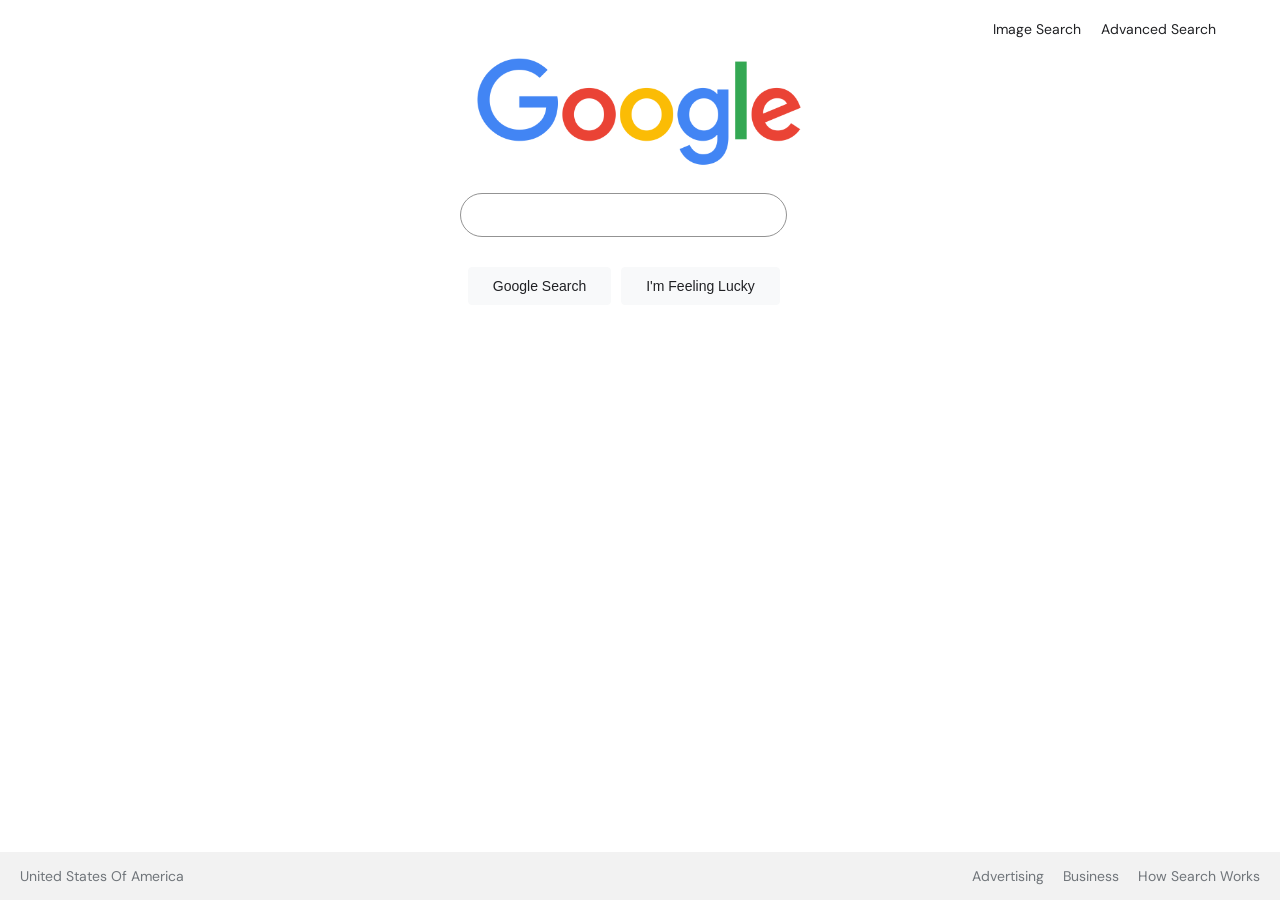
<file: index.html>
<!DOCTYPE html>
<html lang="en">
<head>
    <meta charset="UTF-8">
    <meta name="viewport" content="width=device-width, initial-scale=1.0">
    <title>Google Search</title>
    <link rel="stylesheet" href="./static/index.css">
</head>
<body>
    <header class="header">
        <a href="image.html">Image Search</a>
        <a href="advanced.html">Advanced Search</a>
    </header>

    <main class="main-content">
        <div class="main-logo">
            <img src="/assets/images/google.png" alt="Google Logo" height="110">
        </div>

        <form action="https://www.google.com/search" method="get" class="search-container">
            <input type="text" class="search-bar">
            <div class="button-container">
                <input class="search-button" type="submit" value="Google Search">
                <input class="lucky-button" type="submit" name="btnI" value="I'm Feeling Lucky">
            </div>
        </form>
    </main>

    <footer class="footer">
        <div class="footer-content">
            <div class="footer-country">United States Of America</div>
            <div class="footer-links">
                <a href="#">Advertising</a>
                <a href="#">Business</a>
                <a href="#">How Search Works</a>
            </div>
        </div>
    </footer>
</body>
</html>
</file>
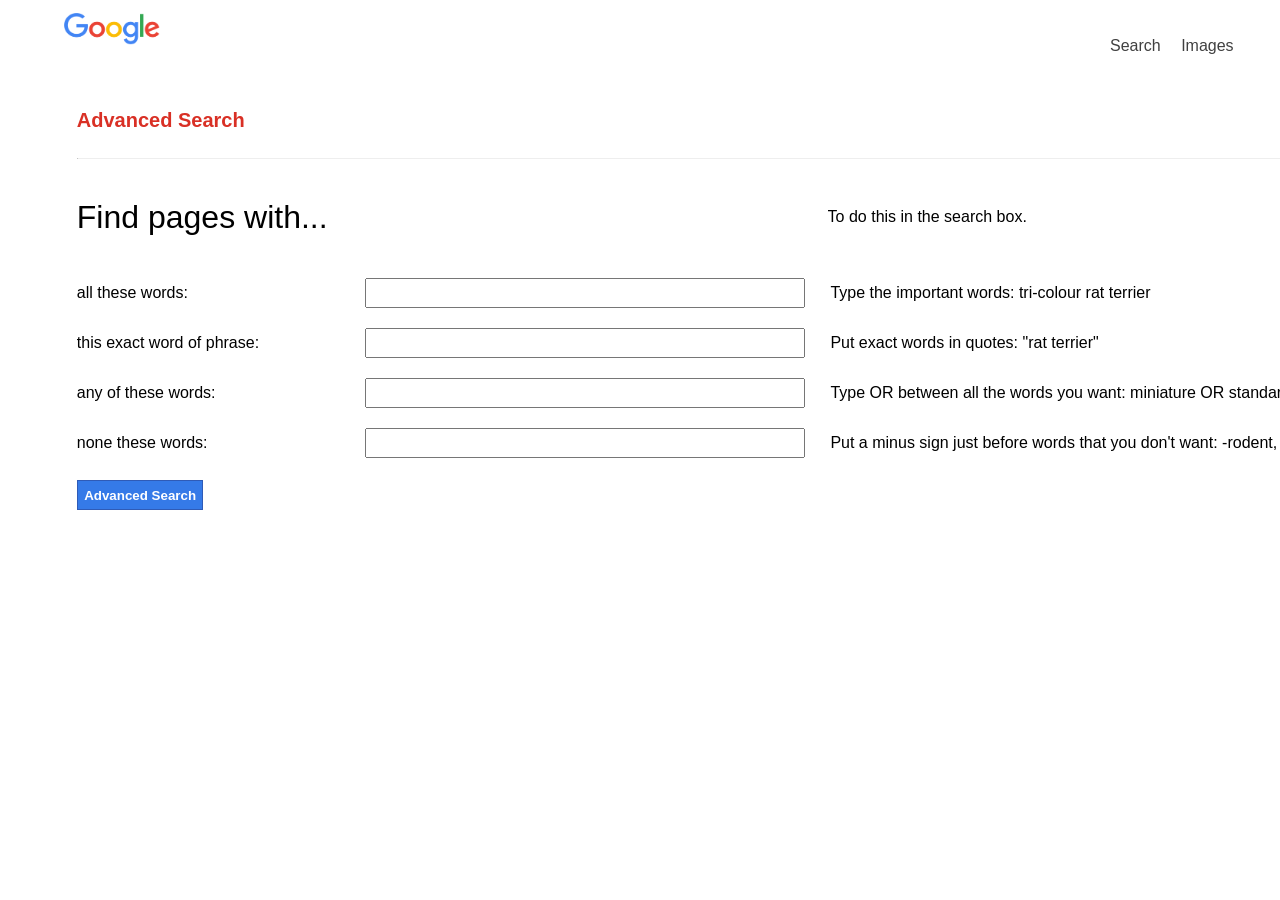
<file: advanced-search.html>
<!DOCTYPE html>
<html lang="en">
    <head>
        <meta charset="UTF-8" />
        <meta name="viewport" content="width=device-width, initial-scale=1.0" />
        <link
            href="https://fonts.googleapis.com/css?family=Roboto:400,700&display=swap"
            rel="stylesheet"
        />
        <link
            rel="stylesheet"
            href="https://maxcdn.icons8.com/fonts/line-awesome/1.1/css/line-awesome-font-awesome.min.css"
        />
        <link rel="stylesheet" href="/advanced-search.css" />
        <link rel="stylesheet" href="/search.css" />
        <link href="assets/images/google-logo.ico" rel="icon" />
        <title>Google Advanced Search</title>
    </head>

    <body>
        <header class="logo-container">
            <nav class="nav-container">
                <a href="/">
                    <img class="logo" src="assets/images/google.png" />
                </a>
                <ul id="nav_bar">
                    <li class="nav-links" id="gmail">
                        <a href="/">Search</a>
                    </li>
                    <li class="nav-links">
                        <a href="/image-search.html">Images</a>
                    </li>
                </ul>
            </nav>
        </header>

        <main>
            <form action="https://www.google.com/search" method="GET">
                <h1 class="title">Advanced Search</h1>
                <hr />
                <div class="main-container">
                    <div class="inputs-row">
                        <p class="subtitle">Find pages with...</p>
                        <p>To do this in the search box.</p>
                    </div>
                    <div class="inputs-row">
                        <p class="label">all these words:</p>
                        <input type="text" name="as_q" />
                        <p>Type the important words: tri-colour rat terrier</p>
                    </div>
                    <div class="inputs-row">
                        <p class="label">this exact word of phrase:</p>
                        <input type="text" name="as_epq" />
                        <p>Put exact words in quotes: "rat terrier"</p>
                    </div>
                    <div class="inputs-row">
                        <p class="label">any of these words:</p>
                        <input type="text" name="as_oq" />
                        <p>
                            Type OR between all the words you want: miniature OR
                            standard
                        </p>
                    </div>
                    <div class="inputs-row">
                        <p class="label">none these words:</p>
                        <input type="text" name="as_eq" />
                        <p>
                            Put a minus sign just before words that you don't
                            want: -rodent, -"Jack Russell"
                        </p>
                    </div>
                    <button class="submit-button" type="submit">
                        Advanced Search
                    </button>
                </div>
            </form>
        </main>
    </body>
</html>
</file>
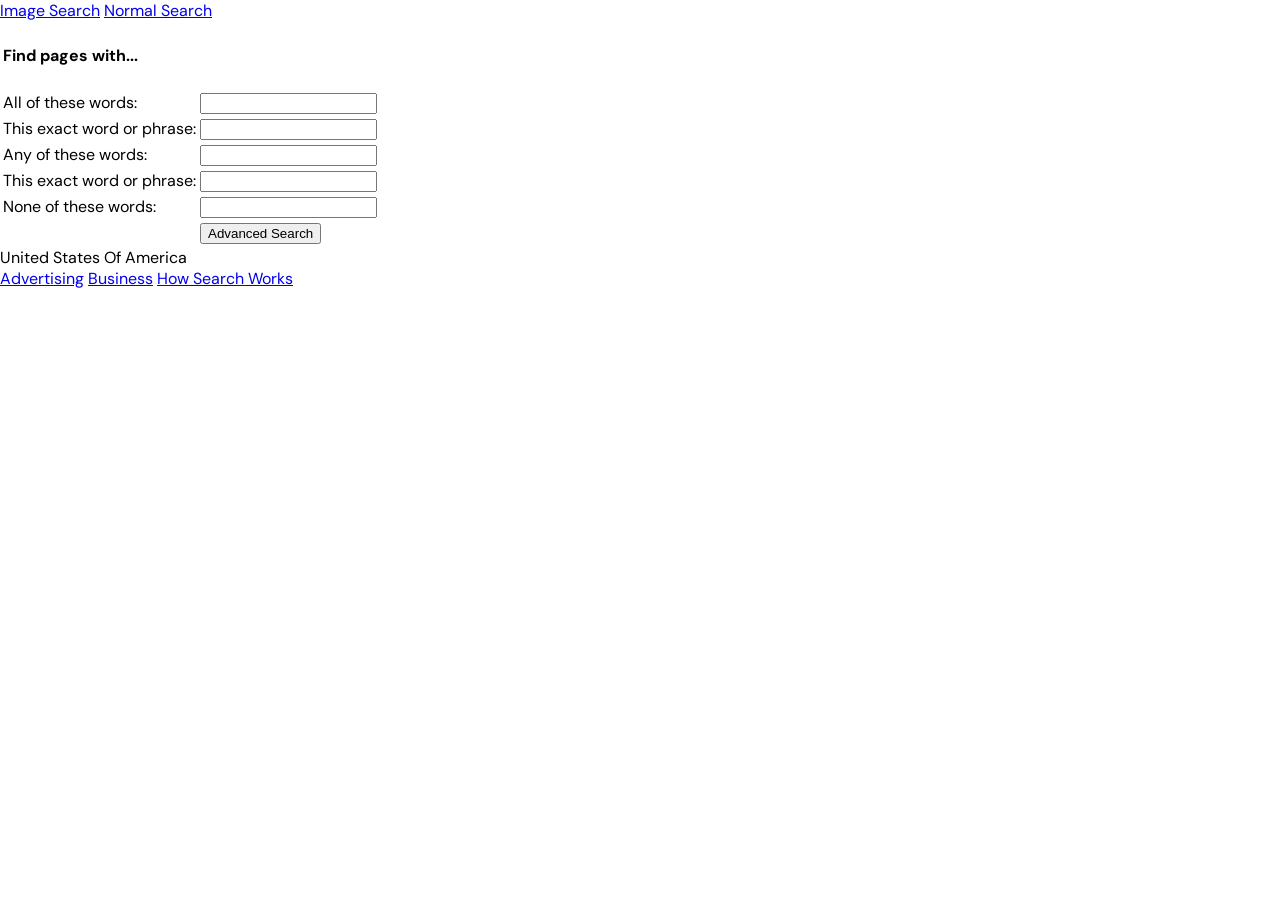
<file: advanced.html>
<!DOCTYPE html>
<html lang="en">
<head>
    <meta charset="UTF-8">
    <meta name="viewport" content="width=device-width, initial-scale=1.0">
    <title>Advanced Search</title>
    <link rel="stylesheet" href="./static/advanced.css">
</head>
<body>
  <header class="header">
    <a href="image.html">Image Search</a>
    <a href="index.html">Normal Search</a>
  </header>

  <main class="main-content">
    <form action="https://www.google.com/search" method="get" class="search-container">
      <table class="text-input-table">
        <tr><td><h4>Find pages with...</h4></td></tr>
        <tr>
          <td>All of these words: </td>
          <td> <input type="text" name="as_q" class="searchbar-sm"> </td>
        </tr>
        <tr>
          <td>This exact word or phrase: </td>
          <td> <input type="text" name="as_qpq" class="searchbar-sm"> </td>
        </tr>
        <tr>
          <td>Any of these words: </td>
          <td> <input type="text" name="as_oq" class="searchbar-sm"> </td>
        </tr>
        <tr>
          <td>This exact word or phrase: </td>
          <td> <input type="text" name="as_epq" class="searchbar-sm"> </td>
        </tr>
        <tr>
          <td>None of these words: </td>
          <td> <input type="text" name="as_eq" class="searchbar-sm"> </td>
        </tr>
        <tr>
          <td></td>
          <td> <input type="submit" value="Advanced Search" class="searchbutton"></td>
        </tr>
      </table>
    </form>
  </main>

  <footer class="footer">
    <div class="footer-content">
      <div class="footer-country">United States Of America</div>
      <div class="footer-links">
        <a href="#">Advertising</a>
        <a href="#">Business</a>
        <a href="#">How Search Works</a>
      </div>
    </div>
  </footer>
</body>
</html>
</file>
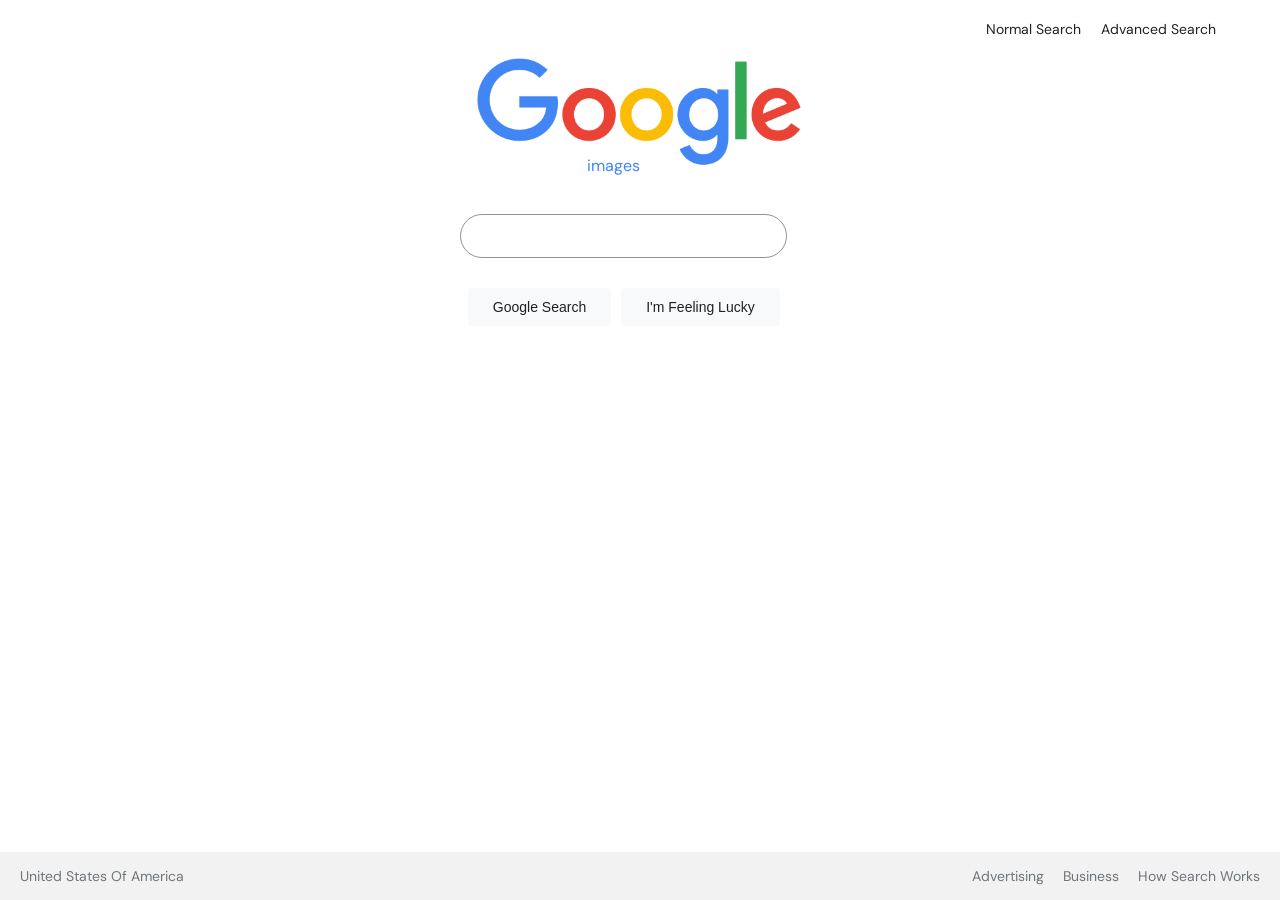
<file: image.html>
<!DOCTYPE html>
<html lang="en">
<head>
    <meta charset="UTF-8">
    <meta name="viewport" content="width=device-width, initial-scale=1.0">
    <title>Google Image Search</title>
    <link rel="stylesheet" href="./static/image.css">
</head>
<body>
    <header class="header">
        <a href="index.html">Normal Search</a>
        <a href="advanced.html">Advanced Search</a>
    </header>

    <main class="main-content">
        <div class="main-logo">
            <img src="/assets/images/google.png" alt="Google Logo" height="110">
            <div class="logo-subtext">
                <span>images</span>
            </div>
        </div>

        <form action="https://www.google.com/search" method="get" class="search-container">
            <input type="text" class="search-bar">
            <div class="button-container">
                <input class="search-button" type="submit" value="Google Search">
                <input class="lucky-button" type="submit" name="btnI" value="I'm Feeling Lucky">
            </div>
        </form>
    </main>

    <footer class="footer">
        <div class="footer-content">
            <div class="footer-country">United States Of America</div>
            <div class="footer-links">
                <a href="#">Advertising</a>
                <a href="#">Business</a>
                <a href="#">How Search Works</a>
            </div>
        </div>
    </footer>
</body>
</html>
</file>
<file: static/index.css>
@import url('https://fonts.googleapis.com/css2?family=DM+Sans:ital,opsz,wght@0,9..40,100..1000;1,9..40,100..1000&display=swap');

body {
    font-family: "DM Sans";
    margin: 0;
    display: flex;
    flex-direction: column;
    align-items: center;
    height: 100vh;
}

.header {
    display: flex;
    justify-content: flex-end;
    width: 90%;
    padding: 20px;
}

.header a {
    margin-left: 20px;
    text-decoration: none;
    color: #202124;
    font-size: 14px;
}

.main-content {
    /* align-items: center; */
    /* justify-content: center; */
    justify-items: center;
}

.main-logo {
    margin-bottom: 20px;
}

.search-container {
    width: 90%;
    max-width: 584px;
    display: flex;
    flex-direction: column;
    align-items: center;
}

.search-bar {
    width: 100%;
    padding: 12px 16px;
    border: 1px solid #939393;
    border-radius: 24px;
    font-size: 16px;
    outline: none;
}

.search-bar:focus {
    box-shadow: 0 1px 6px rgb(32 33 36 / 30%);
    border-color: rgba(223, 225, 229, 0);
}

.button-container {
    margin-top: 30px;
    display: flex;
    gap: 10px;
}

.search-button, .lucky-button {
    background-color: #f8f9fa;
    border: 1px solid #f8f9fa;
    border-radius: 4px;
    color: #202124;
    font-size: 14px;
    padding: 10px 24px;
    cursor: pointer;
}

.search-button:hover, .lucky-button:hover {
    border-color: #dadce0;
    box-shadow: 0 1px 1px rgb(0 0 0 / 10%);
}

.search-button:focus, .lucky-button:focus {
    border-color: #4285f4;
}

.footer {
    margin-top: auto;
    background-color: #f2f2f2;
    width: 100%;
    padding: 15px 0;
    color: #70757a;
    font-size: 14px;
}

.footer-content {
    display: flex;
    justify-content: space-between;
    padding-left: 20px;
    padding-right: 20px;
}

.footer-links a {
    margin-left: 15px;
    text-decoration: none;
    color: #70757a;
}
</file>
<file: advanced-search.css>
.nav-container {
  padding: 0 3.2rem;
}

* {
  font-family: arial, sans-serif;
  overflow: hidden;
}

hr {
  border-top: 1px;
}

.logo-container {
  padding: 0.8rem;
}

.logo {
  width: 96px;
  object-fit: contain;
}

.title {
  color: #D93025;
  font-size: 20px;
  margin-bottom: 1.6rem;
}

main {
  padding-left: 4.8rem;
}

.main-container {
  width: 1440px;
}

.inputs-row {
  display: flex;
  align-items: center;
}

.subtitle {
  font-size: 32px;
  margin-right: 500px;
}

.label {
  width: 20%;
}

.inputs-row > input {
  height: 24px;
  width: 30%;
  margin-right: 1.6rem;
}

.submit-button {
  background-color: #357ae8;
  border: 1px solid #2f5bb7;
  color: white;
  font-weight: bold;
  padding: 0.4rem;
  margin-top: 0.8rem;
}

.submit-button:hover {
  background-color: rgb(32, 96, 192);
}
</file>
<file: search.css>
#form-search {
    border-radius: 20px;
    border: 1px solid lightgrey;
    width: 450px;
    line-height: 32px;
    padding-left: 24px;
}

.search {
    width: 12px;
    position: absolute;
    margin-left: 8px;
}

.google-logo {
    width: 15%;
}

/* BASIC STYLES */
body {
    margin: 0;
    padding: 0;
    font-family: 'Roboto', sans-serif;
}

header {
    width: 100%;
}

ul {
    list-style: none;
}

/* NAV BAR */
#nav_bar {
    float: right;
}

#nav_bar li {
    display: inline-block;
    padding: 8px;
}

#nav_bar #sign_in {
    background: #4887ef;
    margin-right: 25px;
    padding: 7px 15px;
    border-radius: 3px;
    font-weight: bold;
}

.nav-links {
    color: #404040;
}

a {
    text-decoration: none;
    color: inherit;
}

li.nav-links a:hover {
    text-decoration: underline;
}

#sign_in:hover {
    box-shadow: 1px 1px 5px #999;
}

#sign_in {
    color: #fff;
}

/* GOOGLE AREA */
.google #google_logo {
    text-align: center;
    display: block;
    margin: 0 auto;
    clear: both;
    padding-top: 112px;
    padding-bottom: 20px;
}

.form-container {
    text-align: center;
}

.form {
    display: flex;
    flex-direction: column;
    align-items: center;
}

.search-bar-container {
    position: relative;
    width: 450px;
    display: flex;
    align-items: center;
}

.buttons {
    text-align: center;
    padding-top: 30px;
    margin-bottom: 480px;
}

/* FOOTER */
footer {
    background: #f2f2f2;
    border-top: solid 2px #e4e4e4;
    /*   position: fixed; */
    bottom: 0;
    padding-bottom: 0;
    width: 100%;
}

footer ul li {
    display: inline;
    color: #666666;
    font-size: 14px;
    padding: 13px;
}

footer ul {
    float: left;
    padding: 1px;
}

footer ul a:hover {
    text-decoration: underline;
}

.footer-right {
    float: right;
}

/* MEDIA QUERIES */

@media screen and (max-width: 400px) {
    li.nav-links a {
        display: none;
    }

    #google_logo {
        padding: 0;
    }

    .buttons {
        display: none;
    }

    #form-search {
        width: 80%;
    }

    footer {
        bottom: 0;
    }

    footer ul {
        float: none;
        padding-bottom: 2px;
    }

    .footer-left {
        text-align: center;
        margin: auto;
        padding-top: 10px;
    }

    .footer-right {
        float: none;
        text-align: center;
    }
}

@media screen and (max-width: 565px) {
    li.nav-links a {
        display: none;
    }

    #google_logo {
        padding: 0;
    }

    .buttons {
        display: none;
    }

    #form-search {
        width: 80%;
    }

    footer {
        /*    bottom: 0;
   postion: absolute; */
        position: absolute;
        bottom: 0;
        width: 100%;
        height: 60px;
    }

    footer ul {
        float: none;
        padding-bottom: 2px;
    }

    .footer-left {
        text-align: center;
        margin: auto;
        padding-top: 10px;
    }

    .footer-right {
        float: none;
        text-align: center;
    }
}
</file>
<file: static/advanced.css>
@import url('https://fonts.googleapis.com/css2?family=DM+Sans:ital,opsz,wght@0,9..40,100..1000;1,9..40,100..1000&display=swap');


body {
  font-family: "DM Sans";
  margin: 0;
}
</file>
<file: static/image.css>
@import url('https://fonts.googleapis.com/css2?family=DM+Sans:ital,opsz,wght@0,9..40,100..1000;1,9..40,100..1000&display=swap');

body {
    font-family: "DM Sans";
    margin: 0;
    display: flex;
    flex-direction: column;
    align-items: center;
    height: 100vh;
}

.header {
    display: flex;
    justify-content: flex-end;
    width: 90%;
    padding: 20px;
}

.header a {
    margin-left: 20px;
    text-decoration: none;
    color: #202124;
    font-size: 14px;
}

.main-content {
    /* align-items: center; */
    /* justify-content: center; */
    justify-items: center;
}

.main-logo {
    margin-bottom: 20px;
}

.logo-subtext {
    color: #4285f4;
    position: relative;
    left: 110px;
    top: -18px;
}

.search-container {
    width: 90%;
    max-width: 584px;
    display: flex;
    flex-direction: column;
    align-items: center;
}

.search-bar {
    width: 100%;
    padding: 12px 16px;
    border: 1px solid #939393;
    border-radius: 24px;
    font-size: 16px;
    outline: none;
}

.search-bar:focus {
    box-shadow: 0 1px 6px rgb(32 33 36 / 30%);
    border-color: rgba(223, 225, 229, 0);
}

.button-container {
    margin-top: 30px;
    display: flex;
    gap: 10px;
}

.search-button, .lucky-button {
    background-color: #f8f9fa;
    border: 1px solid #f8f9fa;
    border-radius: 4px;
    color: #202124;
    font-size: 14px;
    padding: 10px 24px;
    cursor: pointer;
}

.search-button:hover, .lucky-button:hover {
    border-color: #dadce0;
    box-shadow: 0 1px 1px rgb(0 0 0 / 10%);
}

.search-button:focus, .lucky-button:focus {
    border-color: #4285f4;
}

.footer {
    margin-top: auto;
    background-color: #f2f2f2;
    width: 100%;
    padding: 15px 0;
    color: #70757a;
    font-size: 14px;
}

.footer-content {
    display: flex;
    justify-content: space-between;
    padding-left: 20px;
    padding-right: 20px;
}

.footer-links a {
    margin-left: 15px;
    text-decoration: none;
    color: #70757a;
}
</file>
